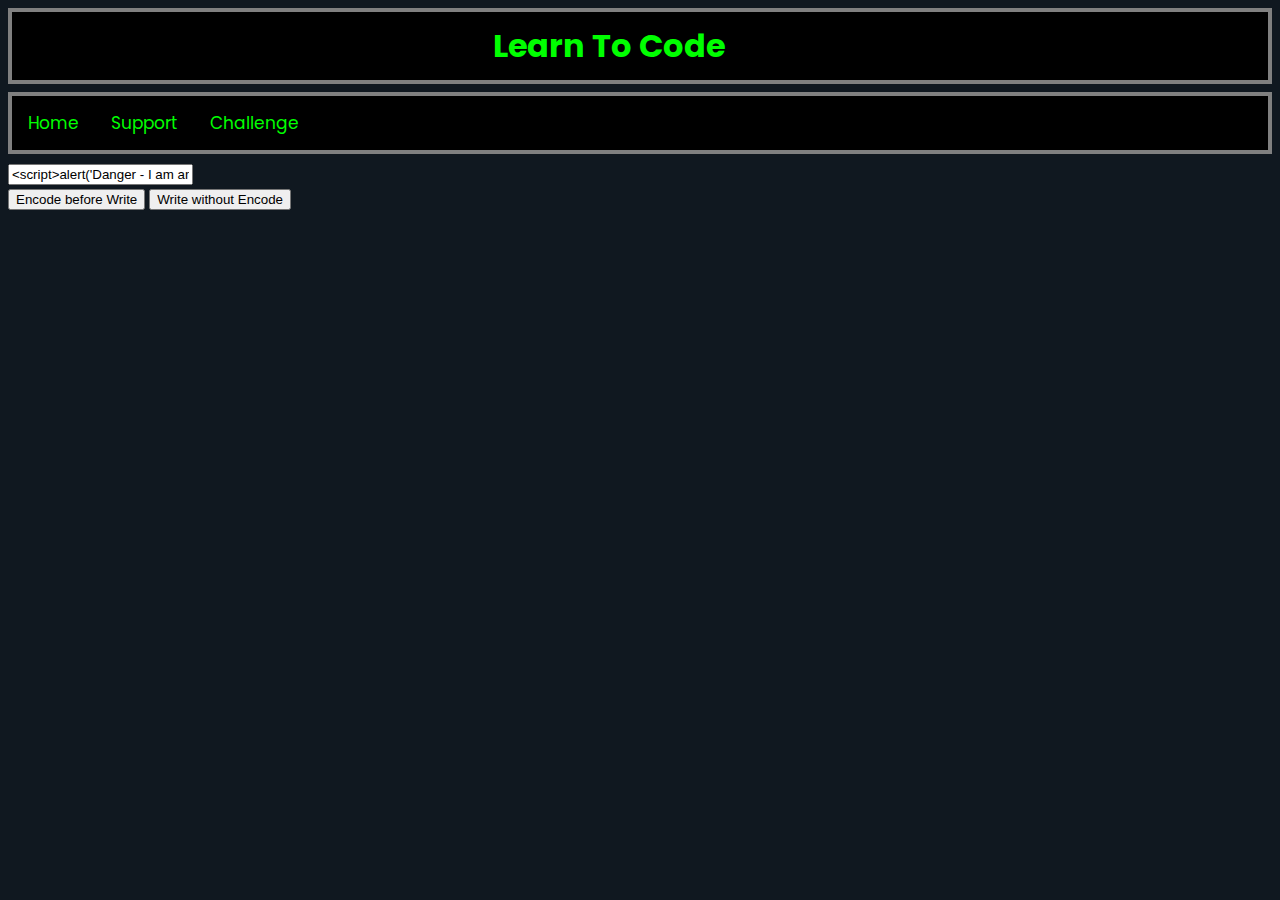
<file: Challenge.html>
<!DOCTYPE html>
<html lang="en">

<head>
    <meta charset="UTF-8">
    <link rel="stylesheet" href="style.css">
    <meta http-equiv="X-UA-Compatible" content="IE=edge">
    <meta name="viewport" content="width=device-width, initial-scale=1.0">
    <script src="https://ajax.googleapis.com/ajax/libs/jquery/3.5.1/jquery.min.js"></script>
    <link rel="stylesheet" href="https://cdnjs.cloudflare.com/ajax/libs/font-awesome/4.7.0/css/font-awesome.min.css">
    <title>Document</title>
</head>

<body>
    <div class="container">
        <header>
            <h1> Learn To Code</h1>
        </header>

        <div class="topnav " id="myTopnav ">
            <a href="home.html">Home</a>
            <a href="help.html ">Support</a>
            <a href="Challenge.html ">Challenge</a>
            <a href="javascript:void(0); " class="icon " onclick="myFunction() ">
                <i class="fa fa-bars "></i>
            </a>
        </div>
        <script>
            function myFunction() {
                var x = document.getElementById("myTopnav ");
                if (x.className === "topnav ") {
                    x.className += " responsive ";
                } else {
                    x.className = "topnav ";
                }
            }
        </script>

        <input id="myinput" type="text" value="<script>alert('Danger - I am an evil script!!')</script>" />

        <br />
        <input id="EncodeBeforeWrite" type="button" value="Encode before Write" />
        <input id="WriteWithoutEncode" type="button" value="Write without Encode" />

        <div id="myDiv"></div>

        <script>
            $("#EncodeBeforeWrite").click(function() {
                var message = $("#myinput").val();
                //ENCODED FOR MAXIMUM SAFETY
                var encodedMsg = $('<div />').text(message).html();
                $('#myDiv').html(encodedMsg);
            });

            $("#WriteWithoutEncode").click(function() {
                var message = $("#myinput").val();
                //No encode!!!

                $('#myDiv').html(message);
            });
        </script>
</body>

</html>
</file>
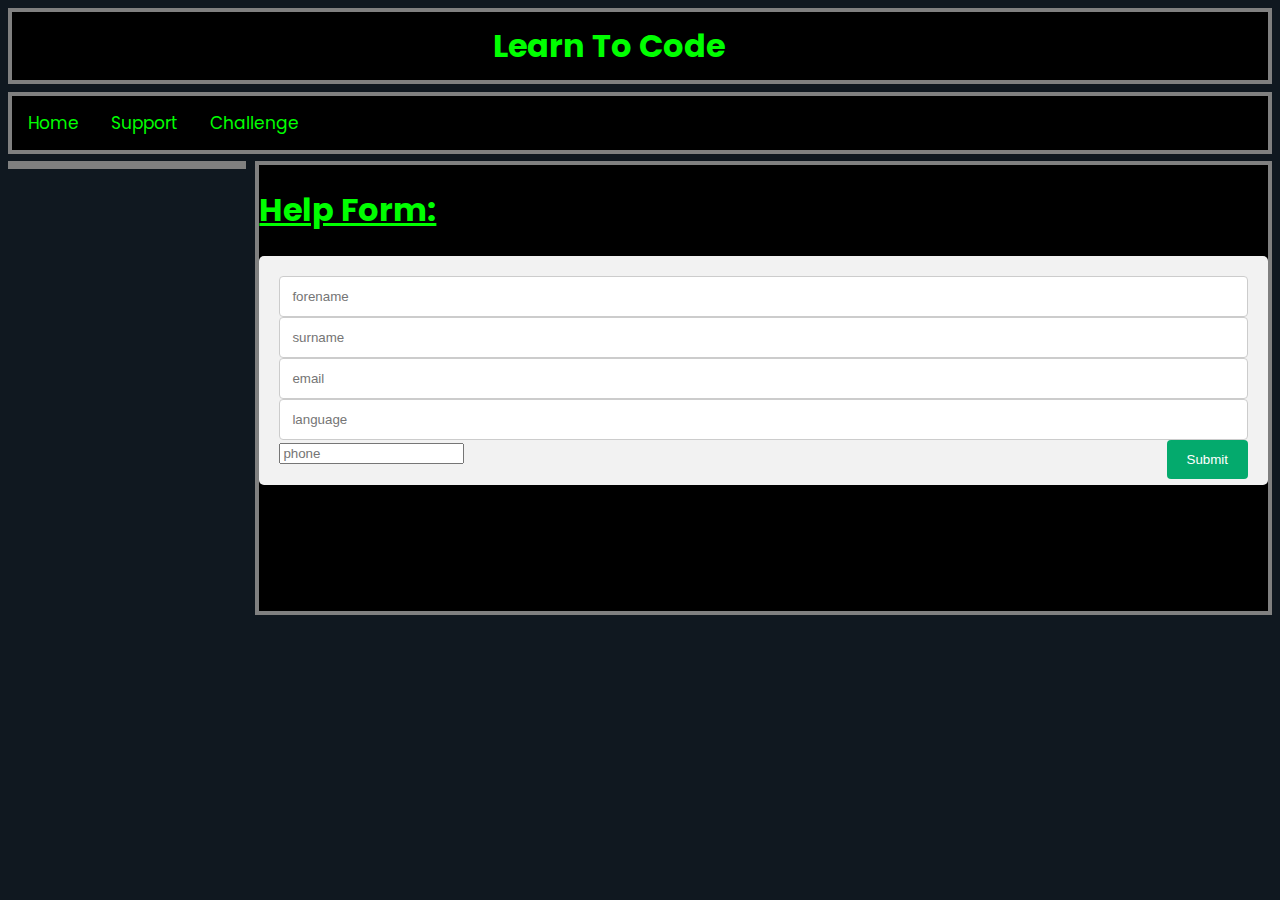
<file: help.html>
<!DOCTYPE html>
<html lang="en">

<head>
    <meta charset="UTF-8">
    <link rel="stylesheet" href="style.css">
    <link rel="stylesheet" href="form.css">
    <meta http-equiv="X-UA-Compatible" content="IE=edge">
    <meta name="viewport" content="width=device-width, initial-scale=1.0">
    <script src="https://ajax.googleapis.com/ajax/libs/jquery/3.5.1/jquery.min.js"></script>
    <link rel="stylesheet" href="https://cdnjs.cloudflare.com/ajax/libs/font-awesome/4.7.0/css/font-awesome.min.css">
    <title>Document</title>
    <script>
        $(document).ready(function() {
            $("#fact3").show();
        });
    </script>
</head>

<body>
    <div class="container">
        <header>
            <h1> Learn To Code</h1>
        </header>

        <div class="topnav " id="myTopnav ">
            <a href="home.html">Home</a>
            <a href="help.html ">Support</a>
            <a href="Challenge.html ">Challenge</a>
            <a href="javascript:void(0); " class="icon " onclick="myFunction() ">
                <i class="fa fa-bars "></i>
            </a>
        </div>
        <script>
            function myFunction() {
                var x = document.getElementById("myTopnav ");
                if (x.className === "topnav ") {
                    x.className += "responsive ";
                } else {
                    x.className = "topnav ";
                }
            }
        </script>

        <div class="main">
            <div id="rightcolum">
                <h1> Help Form:</h1>
                <form action="https://formspree.io/f/xqkwwbrq" method="POST">
                    <input type="text" name="frstName" placeholder="forename" id="EncodeBeforeWrite">
                    <input type="text" name="lstName" placeholder="surname">
                    <input type="text" name="email" placeholder="email">
                    <input type="text" name="lang" placeholder="language">
                    <input type="tel" name="phone" placeholder="phone">
                    <input type="submit" value="Submit">
                </form>
            </div>
            <div id="leftcolum">
            </div>

            <script>
                $("#EncodeBeforeWrite").click(function() {
                    var message = $("#myinput").val();
                    //ENCODED FOR MAXIMUM SAFETY
                    var encodedMsg = $('<div />').text(message).html();
                    $('#myDiv').html(encodedMsg);
                });
            </script>
            <script>
                var counter = 1;

                $("#leftcolum").click(function() {
                    counter += 1;
                    console.log(counter);
                    if (counter == 1) {
                        $("#fact1").show();
                        $("#fact2").hide();
                        $("#fact3").hide();
                    } else if (counter == 2) {
                        $("#fact2").show();
                        $("#fact1").hide();
                        $("#fact3").hide();
                    } else if (counter == 3) {
                        $("#fact3").show();
                        $("#fact1").hide();
                        $("#fact2").hide();
                        counter = 0;
                    }
                });
            </script>
</body>

</html>
</body>

</html>
</file>
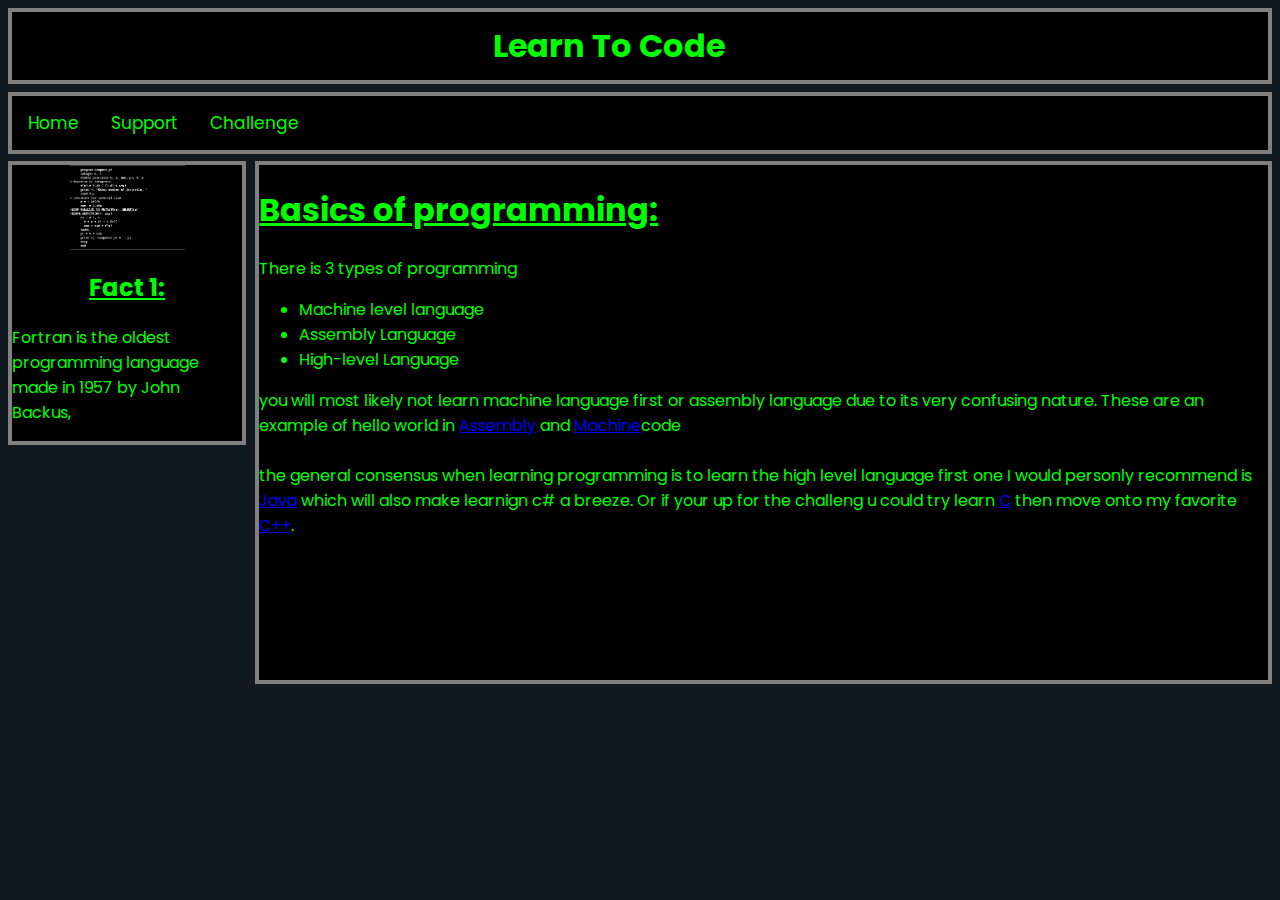
<file: home.html>
<!DOCTYPE html>
<html lang="en">

<head>
    <meta charset="UTF-8">
    <link rel="stylesheet" href="style.css">
    <meta http-equiv="X-UA-Compatible" content="IE=edge">
    <meta name="viewport" content="width=device-width, initial-scale=1.0">
    <script src="https://ajax.googleapis.com/ajax/libs/jquery/3.5.1/jquery.min.js"></script>
    <link rel="stylesheet" href="https://cdnjs.cloudflare.com/ajax/libs/font-awesome/4.7.0/css/font-awesome.min.css">
    <title>Document</title>
    <script>
        $(document).ready(function() {
            $("#fact1").show();
        });
    </script>
</head>

<body>
    <div class="container">
        <header>
            <h1> Learn To Code</h1>
        </header>

        <div class="topnav " id="myTopnav ">
            <a href="home.html">Home</a>
            <a href="help.html ">Support</a>
            <a href="Challenge.html ">Challenge</a>
            <a href="javascript:void(0); " class="icon " onclick="myFunction() ">
                <i class="fa fa-bars "></i>
            </a>
        </div>
        <script>
            function myFunction() {
                var x = document.getElementById("myTopnav ");
                if (x.className === "topnav ") {
                    x.className += "responsive ";
                } else {
                    x.className = "topnav ";
                }
            }
        </script>

        <div class="main">
            <div id="rightcolum">
                <h1> Basics of programming:</h1>
                <p>There is 3 types of programming
                    <ul>
                        <li>Machine level language</li>
                        <li>Assembly Language</li>
                        <li>High-level Language</li>
                    </ul>
                    you will most likely not learn machine language first or assembly language due to its very confusing nature. These are an example of hello world in <a href="https://imgur.com/dgkgkty">Assembly</a> and <a href="https://imgur.com/jXxqbCt">Machine</a>code
                    <br><br> the general consensus when learning programming is to learn the high level language first one I would personly recommend is <a href="https://www.w3schools.com/java/">Java</a> which will also make learnign c# a breeze. Or if
                    your up for the challeng u could try learn <a href="https://www.learn-c.org/">C</a> then move onto my favorite <a href="https://www.codecademy.com/catalog/language/c-plus-plus">C++</a>.
                </p>
            </div>
            <div id="leftcolum">
                <div id="fact1" class="hideDivs">
                    <img src="imgs/fortrane.png" alt="Fortran " width="100px " height="100px" onmouseover="this.style.width='130%'; this.style.height='130%'" onmouseout="this.style.width='50%'; this.style.height='50%'">
                    <h2>Fact 1:</h2>
                    <p> Fortran is the oldest programming language made in 1957 by John Backus,</p>
                </div>
                <div id="fact2" class="hideDivs">
                    <img src="imgs/punchcard.png" alt="punched card" withd="100px" height="100px" onmouseover="this.style.width='130%'; this.style.height='130%'" onmouseout="this.style.width='50%'; this.style.height='50%'">
                    <h2>Fact 2:</h2>
                    <p>There was once a point in timw where programming was done physics by punch cards. Punched cards where invented by Herman Hollerith</p>
                </div>
                <div id="fact3" class="hideDivs">
                    <img src="imgs/js-frame.png" alt="js-Frames" withd="100px" height="100px" onmouseover="this.style.width='130%'; this.style.height='130%'" onmouseout="this.style.width='50%'; this.style.height='50%'">
                    <h2>Fact 3:</h2>
                    <p>The language with the most frameworks goes to javascript with 24 frameworks. Some of those framewroks include React.js Vue.js Express.js and Jquery the framework being used in this site</p>
                </div>
            </div>

            <script>
                var counter = 1;

                $("#leftcolum").click(function() {
                    counter += 1;
                    console.log(counter);
                    if (counter == 1) {
                        $("#fact1").animate({
                            width: "toggle"
                        });
                        //$("#fact1").show();
                        $("#fact2").hide();
                        $("#fact3").hide();
                    } else if (counter == 2) {
                        $("#fact2").animate({
                            width: "toggle"
                        });
                        $("#fact1").hide();
                        $("#fact3").hide();
                    } else if (counter == 3) {
                        $("#fact3").animate({
                            width: "toggle"
                        });
                        $("#fact1").hide();
                        $("#fact2").hide();
                        counter = 0;
                    }
                });
            </script>
</body>

</html>
</file>
<file: style.css>
@import url('https://fonts.googleapis.com/css2?family=Poppins:wght@200;300;400;500;600;700&display=swap');

/*
    #00ff00
    #101820ff
    #808080
*/

body {
    color: #00ff00;
    font-size: 16px;
    font-weight: 400;
    background-color: #101820ff;
    font-family: 'Poppins', sans-serif;
}

header {
    color: #00ff00;
    border: 4px solid #808080;
    background-color: black;
    margin-bottom: 7.5px;
}

header>h1 {
    text-align: center;
    margin-top: 10px;
    margin-bottom: 10px;
    margin-right: 5%;
}

img {
    max-width: 100%;
    height: auto;
    display: block;
    margin-left: auto;
    margin-right: auto;
    width: 50%;
    -webkit-filter: invert(1);
    filter: invert(1);
}

.topnav {
    border: 4px solid #808080;
    background-color: black;
    overflow: hidden;
    margin-bottom: 7.5px;
}

.topnav a {
    float: left;
    display: block;
    color: #00ff00;
    text-align: center;
    padding: 14px 16px;
    text-decoration: none;
    font-size: 17px;
}

.topnav a:hover {
    background-color: #101820ff;
    color: #00ff00;
    font-size: 99%;
}

.topnav a.active {
    background-color: #04AA6D;
    color: white;
}

.topnav .icon {
    display: none;
}

#rightcolum,
#leftcolum {
    border: 4px solid #808080;
    display: block;
}

#leftcolum {
    width: 18vw;
    margin: auto;
    float: left;
    overflow: hidden;
    vertical-align: bottom;
    background-color: black;
}

.hideDivs>img,
.hideDivs>h2,
.hideDivs>p {
    -moz-user-select: none;
    -khtml-user-select: none;
    -webkit-user-select: none;
    -o-user-select: none;
    user-select: none;
}

#fact1>h2 {
    text-align: center;
    text-decoration: underline;
}

#rightcolum {
    width: 78.8vw;
    height: auto;
    padding-bottom: 10%;
    float: right;
    overflow: hidden;
    background-color: black;
}

#rightcolum>h1 {
    text-decoration: underline;
}

.hideDivs {
    display: none;
}

@media screen and (max-width: 500px) {
    header>h1 {
        font-size: 20px;
    }
}

@media screen and (max-width: 600px) {
    .topnav a:not(:first-child) {
        display: none;
    }
    .topnav a.icon {
        float: right;
        display: block;
    }
    #leftcolum,
    #rightcolum,
    #rightcolum>h2 {
        width: 97.9%;
        font-size: 7px;
    }
    #rightcolum {
        margin-bottom: 7.5px;
        display: block;
    }
    #rightcolum>h1 {
        text-align: center;
    }
    #leftcolum>img {
        float: center;
    }
}

@media screen and (max-width: 600px) {
    .topnav.responsive {
        position: relative;
    }
    .topnav.responsive a.icon {
        position: absolute;
        right: 0;
        top: 0;
    }
    .topnav.responsive a {
        float: none;
        display: block;
        text-align: left;
    }
}
</file>
<file: form.css>
/* Style inputs, select elements and textareas */

form>input[type=text],
form>select,
form>textarea {
    width: 100%;
    padding: 12px;
    border: 1px solid #ccc;
    border-radius: 4px;
    box-sizing: border-box;
    resize: vertical;
}


/* Style the label to display next to the inputs */

form>label {
    padding: 12px 12px 12px 0;
    display: inline-block;
}


/* Style the submit button */

form>input[type=submit] {
    background-color: #04AA6D;
    color: white;
    padding: 12px 20px;
    border: none;
    border-radius: 4px;
    cursor: pointer;
    float: right;
}


/* Style the container */

form {
    border-radius: 5px;
    background-color: #f2f2f2;
    padding: 20px;
}


/* Floating column for labels: 25% width */

.col-25 {
    float: left;
    width: 25%;
    margin-top: 6px;
}


/* Floating column for inputs: 75% width */

.col-75 {
    float: left;
    width: 75%;
    margin-top: 6px;
}


/* Clear floats after the columns */

.row:after {
    content: "";
    display: table;
    clear: both;
}


/* Responsive layout - when the screen is less than 600px wide, make the two columns stack on top of each other instead of next to each other */

@media screen and (max-width: 600px) {
    .col-25,
    .col-75,
    input[type=submit] {
        width: 100%;
        margin-top: 0;
    }
}
</file>
